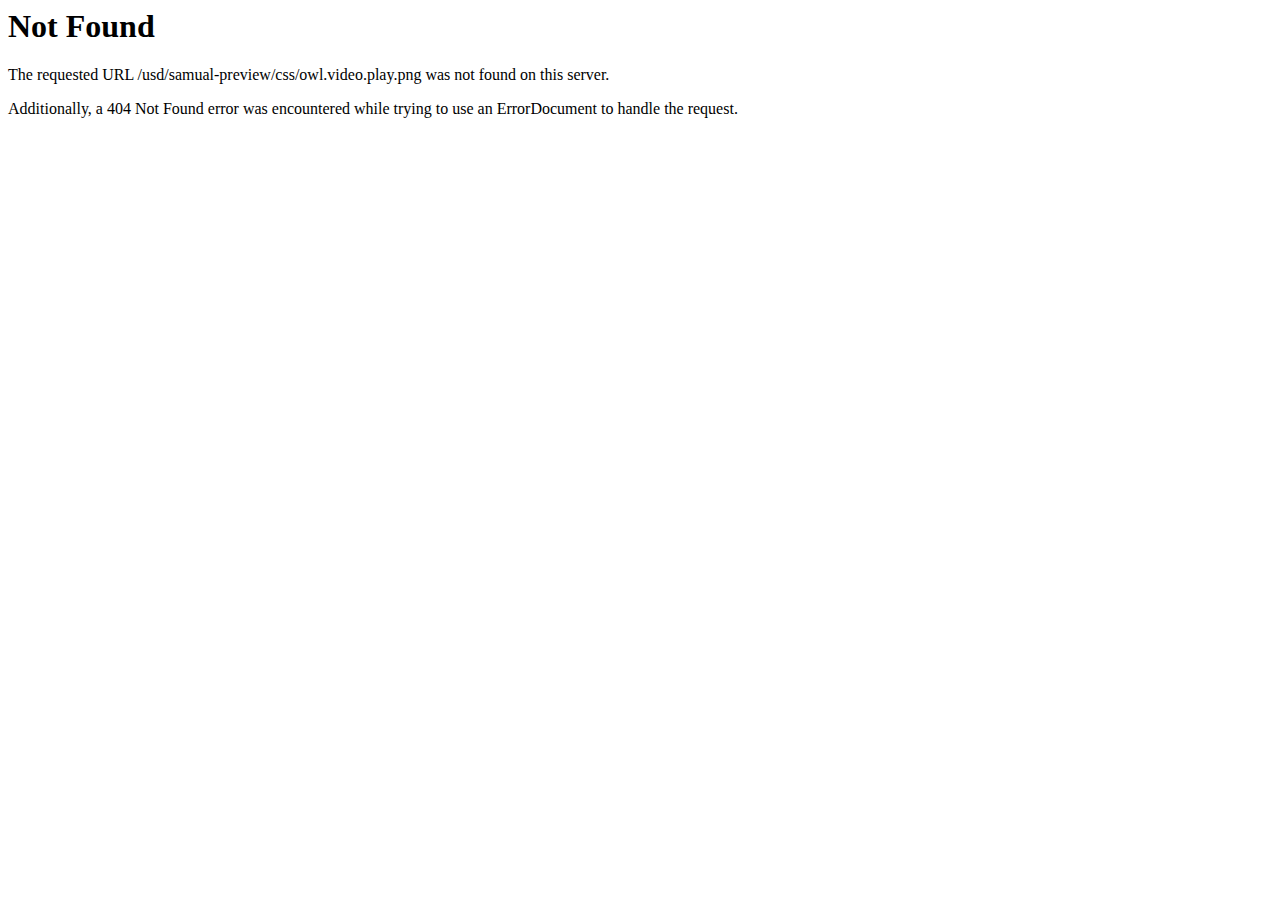
<file: css/owl.video.play.html>
<!DOCTYPE HTML PUBLIC "-//IETF//DTD HTML 2.0//EN">
<html><head>
<title>404 Not Found</title>
</head><body>
<h1>Not Found</h1>
<p>The requested URL /usd/samual-preview/css/owl.video.play.png was not found on this server.</p>
<p>Additionally, a 404 Not Found
error was encountered while trying to use an ErrorDocument to handle the request.</p>
</body></html>
</file>
